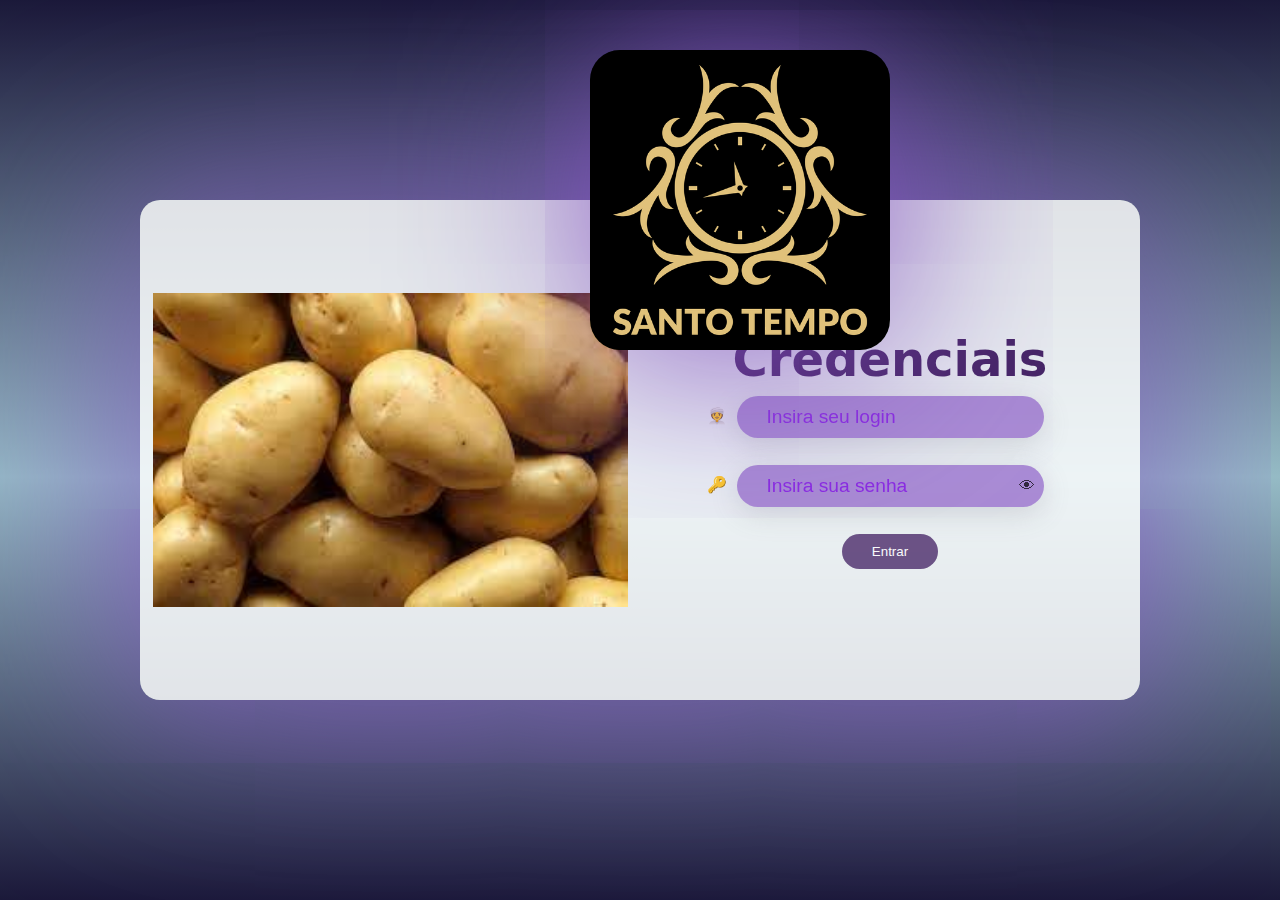
<file: localStorageProject/login/index.html>
<!DOCTYPE html>
<html lang="en">
<head>
    <meta charset="UTF-8">
    <meta name="viewport" content="width=device-width, initial-scale=1.0">
    <title>Login</title>
    <link rel="stylesheet" href="style.css">
    <link rel="preconnect" href="https://fonts.googleapis.com">
    <link rel="preconnect" href="https://fonts.gstatic.com" crossorigin>
    <link href="https://fonts.googleapis.com/css2?family=Poppins:ital,wght@0,100;0,200;0,300;0,400;0,500;0,600;0,700;0,800;0,900;1,100;1,200;1,300;1,400;1,500;1,600;1,700;1,800;1,900&display=swap" rel="stylesheet">
    <script src="https://code.jquery.com/jquery-3.7.0.js"></script>
</head>
<body>
    <div class="wrap-login">
        <img class="logo-style" src="../imagens/logo.png" alt="logo relogios" width="300px" height="auto">
        <div class="form-div">
            <h1>Credenciais</h1>
            <div class="input-syle" style="position: relative;">
                <input type="text" placeholder="Insira seu login" id="nome">
                <div class="key2">👳‍♀️</div>
            </div>

            <div class="input-syle" style="position: relative;">
                <input type="password" placeholder="Insira sua senha" id="senha">
                <div class="key2">🔑</div>
                <div onclick="showPassword()" class="key">👁</div>
            </div>
            <button onclick="login()">Entrar</button>
        </div>
        <div class="slogan-div">
            <img src="../imagens/batata.jfif" alt="teste" width="95%" height="auto" class="slogan-style">
        </div>
    </div>

    <div class="error-div" id="error-modal">
        <h3>Credenciais incorretas</h3>
        <button onclick="fecharError()">Fechar</button>
    </div>

    <script src="script.js"></script>
</body>
</html>
</file>
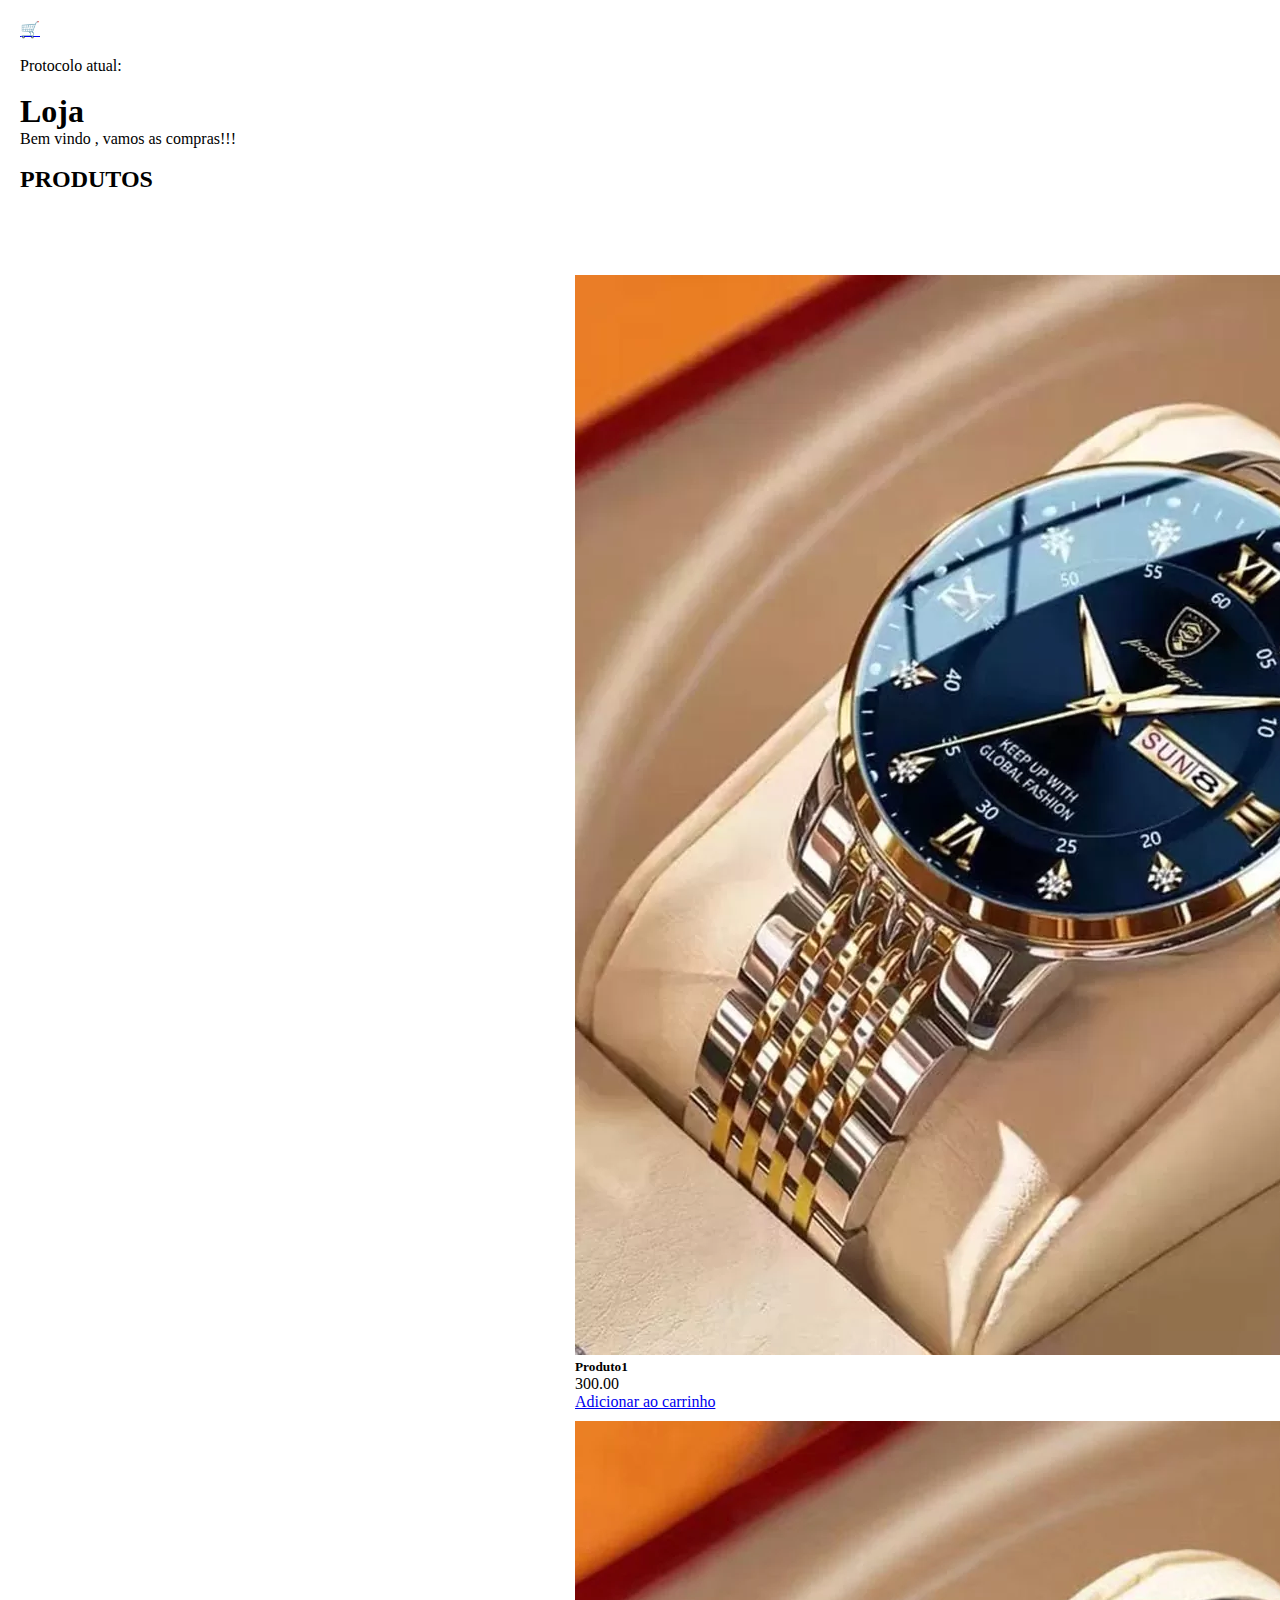
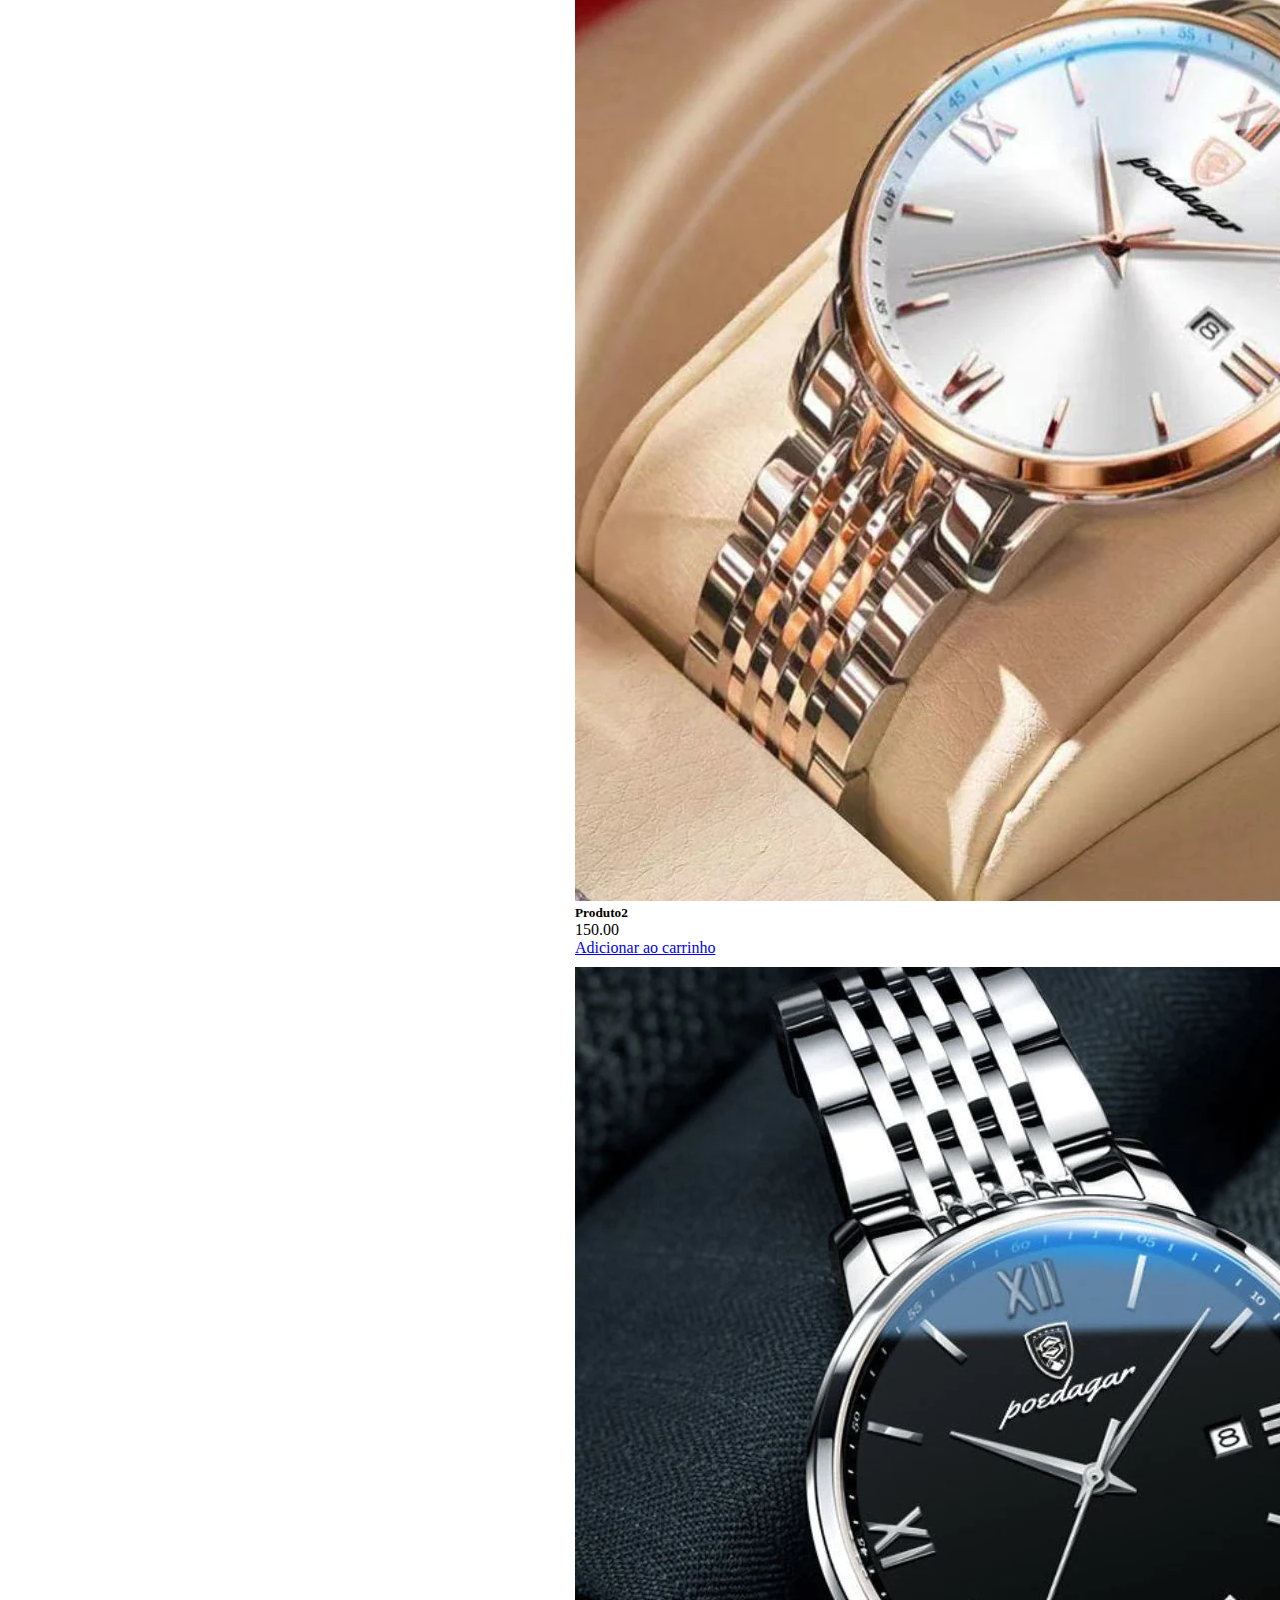
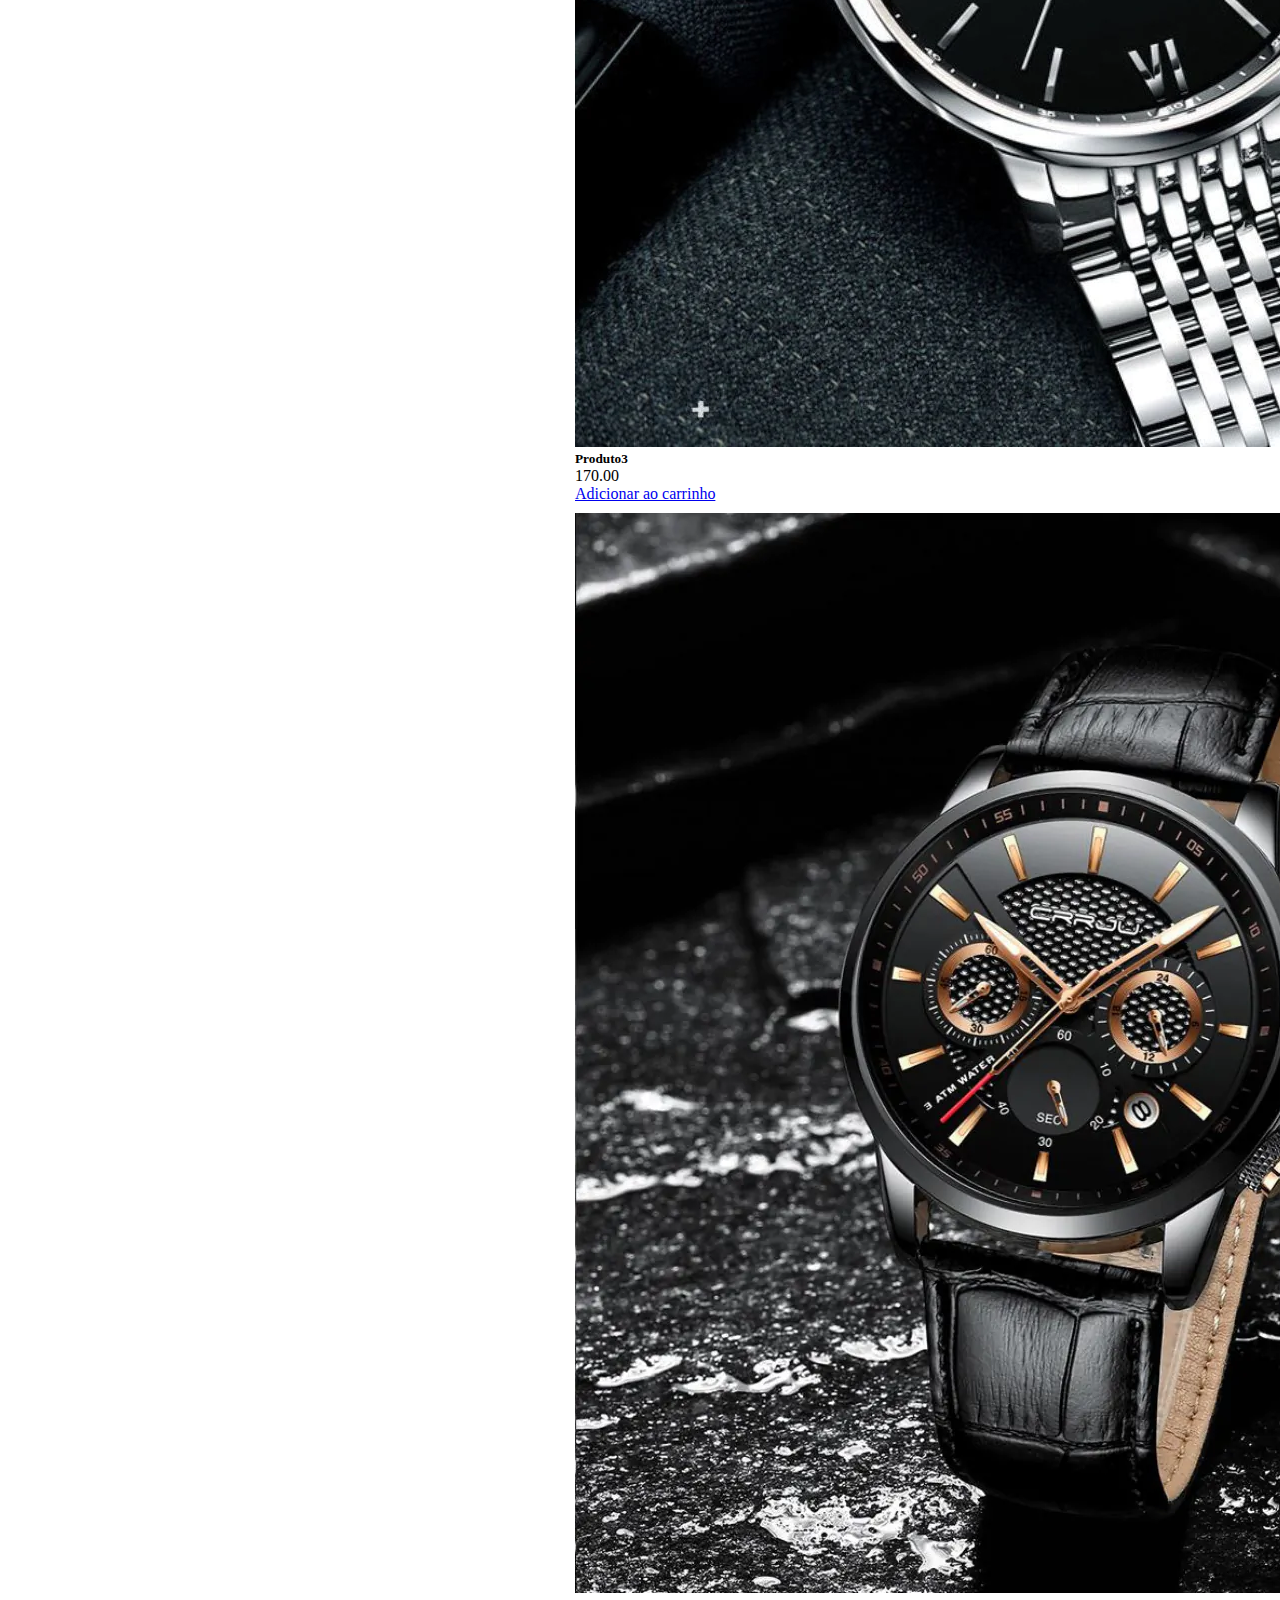
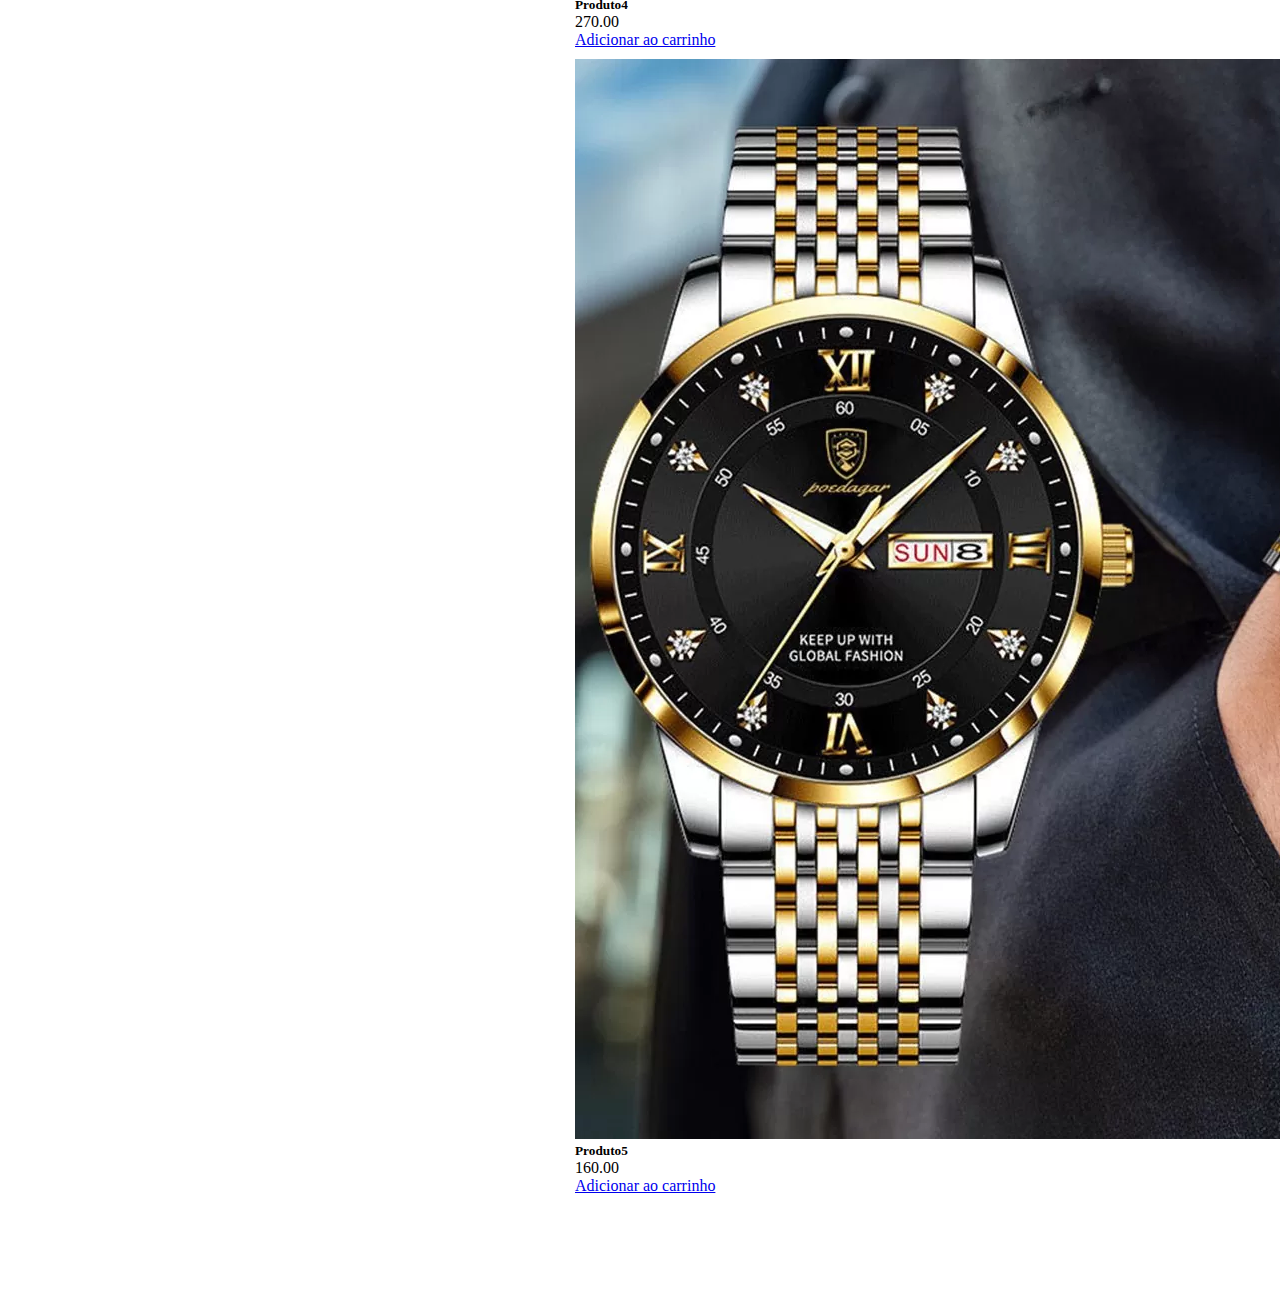
<file: localStorageProject/loja/index.html>
<!DOCTYPE html>
<html lang="en">
<head>
    <meta charset="UTF-8">
    <meta http-equiv="X-UA-Compatible" content="IE=edge">
    <meta name="viewport" content="width=device-width, initial-scale=1.0">
    <title>Loja</title>
    <script src="https://code.jquery.com/jquery-3.7.0.js"></script>
    <link href="https://cdn.jsdelivr.net/npm/bootstrap@5.0.2/dist/css/bootstrap.min.css" rel="stylesheet" integrity="sha384-EVSTQN3/azprG1Anm3QDgpJLIm9Nao0Yz1ztcQTwFspd3yD65VohhpuuCOmLASjC" crossorigin="anonymous">
    <script src="https://cdn.jsdelivr.net/npm/bootstrap@5.0.2/dist/js/bootstrap.bundle.min.js" integrity="sha384-MrcW6ZMFYlzcLA8Nl+NtUVF0sA7MsXsP1UyJoMp4YLEuNSfAP+JcXn/tWtIaxVXM" crossorigin="anonymous"></script>
    <link rel="stylesheet" href="style.css">

</head>
<body>
    <a href="../Carrinho">🛒</a>
    <br></br>
    <div>
        <h5 id="perfil"></h5>
        <h6 id="novaData"></h6>
        <div class="idPerfil">
            Protocolo atual: <p id="idPerfil"></p>
        </div>
    </div>
    <br>
    <h1>Loja</h1>
    <p>Bem vindo <span id="user"></span>, vamos as compras!!!</p>
    <br>
    <h2>PRODUTOS</h2>
    <br>

    <div class="wrap">
        <div id="produtos-container" class="row center"></div>
    </div>
    <script src="script.js"></script>
</body>
</html>
</file>
<file: localStorageProject/login/style.css>
*{
    padding: 0;
    margin: 0;
    font-family: Arial, Helvetica, sans-serif;
}

body{
    width: 100vw;
    height: 100vh;
    display: flex;
    justify-content: center;
    align-items: center;
    overflow-x: hidden;
    background: linear-gradient(0deg, rgba(2,0,36,0.9) 0%, rgba(9,96,121,0.4318102240896359) 47%, rgba(2,0,36,0.9) 100%);
}

.wrap-login{
    display: flex;
    flex-direction: row-reverse;
    justify-content: center;
    align-items: center;
    position: relative;
    box-shadow: rgb(132, 82, 194) 0px 5px 200px;
    border-radius: 20px;
}

.logo-style{
    position: absolute;
    top: 0px;
    right: 10%;
    transform: translate(-50%, -50%);
    border-radius: 30px;
    box-shadow: rgb(132, 82, 194) 0px 5px 200px;
    z-index: +1;
}

.form-div{
    width: 500px;
    height: 500px;
    display: flex;
    flex-direction:column;
    justify-content: center;
    align-items: center;
    gap: 1vh;
    background-color: rgba(255, 255, 255, 0.826);
    backdrop-filter: blur(5px);
    border-bottom-right-radius:20px ;
    border-top-right-radius: 20px;
}

.slogan-div{
    width: 500px;
    height: 500px;
    background-color: rgba(255, 255, 255, 0.826);
    display: flex;
    justify-content: center;
    align-items: center;
    border-bottom-left-radius:20px ;
    border-top-left-radius: 20px;

}

.slogn-style{
    border-radius: 20px;
}

input{
    padding: 10px 30px;
    background-color:  rgba(132, 82, 194, 0.644);
    color: #ffff;
    font-size: 1.2rem;
    border: none;
    margin-bottom: 2vh;
    border-radius: 999px;
    box-shadow: rgba(100, 100, 111, 0.2) 0px 7px 29px 0px;
}

input::placeholder{
    color: blueviolet;
    font-size: 1.2rem;
}

input:focus{
    box-shadow: rgba(113, 51, 157, 0.53) 0px 7px 29px 0px;
}

.key2{
    position: absolute;
    left: -30px;
    top: 10px;
}

.key{
    width: 20px;
    height: 20px;
    position: absolute;
    right: 5px;
    top: 12px;
    opacity: 0.7;
}

.key:hover{
  opacity: 1;
  cursor: pointer;
}

h1{
    font-family: "Agbalumo", system-ui;
    font-weight: 600;
    color: rgba(54, 17, 88, 0.912);
    font-size: 3rem;
}

button{
    background-color: rgba(54, 17, 88);
    opacity: 0.7;
    color: #ffff;
    border: none;
    padding: 10px 30px;
    border-radius: 999px;
}

button:hover{
    opacity: 1;
    cursor: pointer;
    box-shadow: rgba(56, 50, 60, 0.682) 0px 7px 29px 0px;
}

.error-div{
    display: none;
    flex-direction: column;
    align-items: center;
    justify-content: center;
    width: auto;
    height: auto;
    background-color: rgb(175, 40, 40);
    gap: 1vh;
    padding: 10px;
    position: absolute;
    bottom: 5%;
    color: #ffff;
    border-radius: 20px;
    box-shadow: rgba(0, 0, 0, 0.682) 0px 7px 29px 0px;
    }

    @media (width <= 1024px){
        .slogan-div{
            display: none;
        }

        .wrap-login{
            flex-direction:column;
            position: block;
            width: 100%;
            background: none;
        }

        .logo-style{
            position: block;
            top: -10vh;
            left: 50%;
        }

        .form-div{
            width: 80%;
            background-color:#ffff;
            height: 100%;
            display: flex;
            flex-direction:column;
            justify-content: center;
            align-items: center;
            gap: 1vh;
            backdrop-filter:none;
            border-bottom-right-radius:0px;
            border-top-right-radius: 0px;
            border-radius: 10px;
            padding: 20px;
        }

        input{
            width: 80%;
            max-width: 80%;
            min-width: 80%;
            padding: 5px 20px;
            background-color:  rgba(132, 82, 194, 0.644);
            color: #ffff;
            font-size: 1.2rem;
            border: none;
            margin-bottom: 2vh;
            border-radius: 999px;
            box-shadow: rgba(100, 100, 111, 0.2) 0px 7px 29px 0px;
        }

        .key2{
         display: none;
        }
        .key{
            width: 20px;
            height: 20px;
            position: absolute;
            right: 25px;
            top: 5px;
            opacity: 0.7;
        }

        h1{
            font-size: 1.6rem;
        }
    }
</file>
<file: localStorageProject/loja/style.css>
*{
    padding: 0;
    margin: 0;
}
body{
    width: 100vw;
    height: auto;
    overflow-x: hidden;
    padding: 20px;
}
.wrap{
    display: flex;
    flex-direction: row;
    justify-content: center;
    align-items: center;
    width: 100%;
    height: auto;
    flex-wrap: wrap;
    padding: 5%;
}
.idPerfil{
    display: flex;
    gap: 5px;
}
@media (width <= 1024px){
    .center{
        justify-content: center;
        gap: 2vw;
    }
}
</file>
